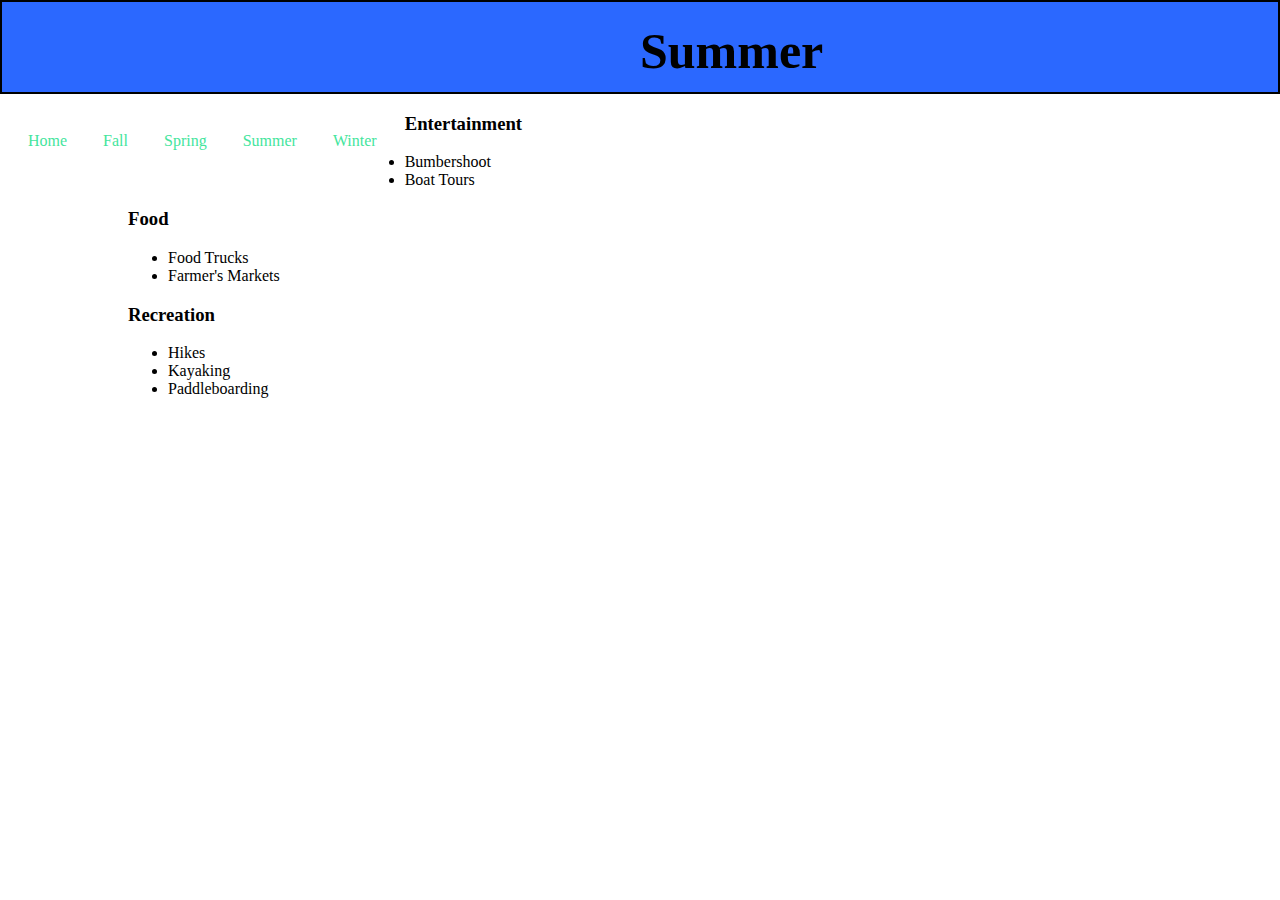
<file: summer.html>
<html>
  <head>
    <title>
      Summer
    </title>
    <link rel="stylesheet"
    href="index.css"
    type="text/css">
  </head>
  <body>
    <header>
      <h1>Summer</h1>
    </header>
    <nav>
      <ul>
        <li>
          <a href="index.html">Home</a>
        </li>
        <li>
          <a href="fall.html">Fall</a>
        </li>
        <li>
          <a href="spring.html">Spring</a>
        </li>
        <li>
          <a href="summer.html">Summer</a>
        </li>
        <li>
          <a href="winter.html">Winter</a>
        </li>
      </ul>
    </nav>
    <section>
      <article>
        <h3>Entertainment</h3>
        <p>
          <ul>
            <li>
              Bumbershoot
            </li>
            <li>
              Boat Tours
            </li>
          </ul>
        </p>
        <h3>Food</h3>
        <p>
          <ul>
            <li>
              Food Trucks
            </li>
            <li>
              Farmer's Markets
            </li>
          </ul>
        </p>
        <h3>Recreation</h3>
        <p>
          <ul>
            <li>
              Hikes
            </li>
            <li>
              Kayaking
            </li>
            <li>
              Paddleboarding
            </li>
          </ul>
        </p>
      </article>
    </section>
  </body>
</html>
</file>
<file: index.css>
html {
  height: 100%;
  width: 100%;
}
body {
   width: 100%;
   height: 100%;
   margin: 0px;
}

header {
    width: auto;
    height: 50px;
    background-color: #2B68FF;
    padding: 20px;
    font-size: 25px;
    display: block;
    border: 2px solid #000000;
    margin: 0px;
}
nav {
    float: center;
}
nav ul {
    padding: 10px;
    float: left;
    list-style-type: none;
}
nav li {
    float: left;
}
nav li a {
    display: block;
    height: 25px;
    padding: 12px 18px 8px 18px;
    vertical-align: middle;
}
a {
    color: #44E59D;
    text-decoration: none;
}
section {
    width: auto;
    display: block;
    float: center;
}
article {
  margin-left: 10%;
}
footer {
    width: auto;
    height: 25px;
    background-color:#2B68FF;
    color:#000000;
    clear: both;
    display: block;
    border: 2px solid #000000;
    margin: 0px;
    padding: 1px;
}
h1 {
  margin: 0px;
  padding-left: 50%;
}
.main {
  clear: left;
}
</file>
